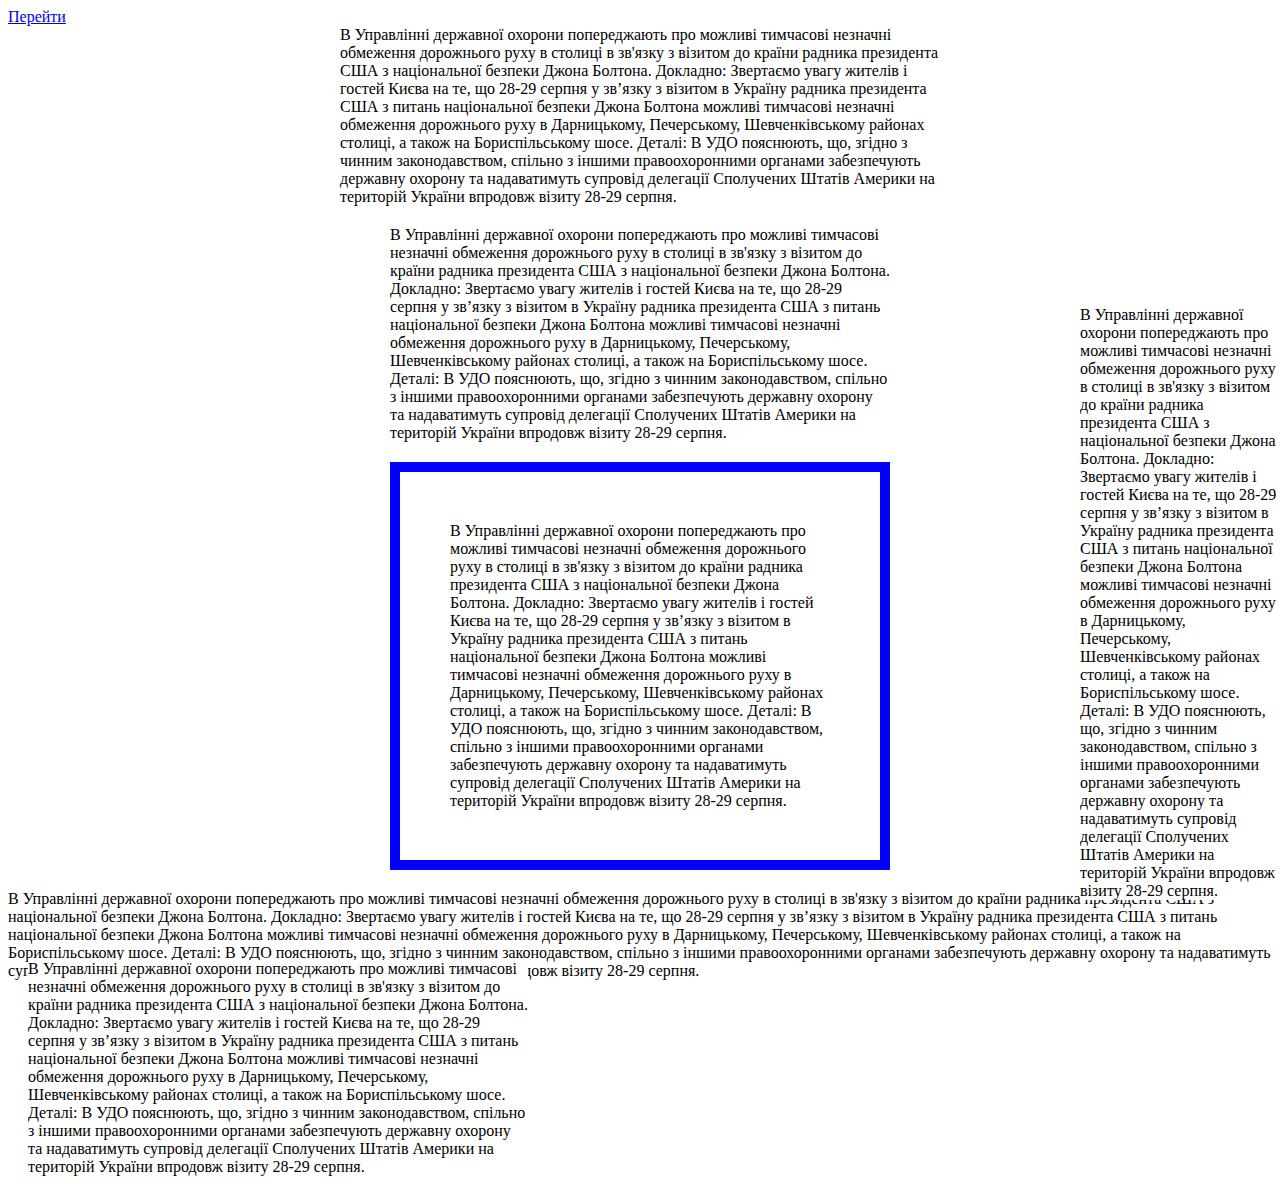
<file: index.html>
<!DOCTYPE html>
<html lang="uk">
    <head>
        <meta charset="UTF-8">
        <meta name="viewport" content="width=device-width, initial-scale=1.0">
        <meta http-equiv="X-UA-Compatible" content="ie=edge">
        <title>Layout</title>
        <link rel="stylesheet" href="css/index.css">
    </head>
    <body>
        <a href="position.html">Перейти</a>
        <div id="main">
В Управлінні державної охорони попереджають про можливі тимчасові незначні обмеження дорожнього руху в столиці в зв'язку з візитом до країни радника президента США з національної безпеки Джона Болтона.
Докладно: Звертаємо увагу жителів і гостей Києва на те, що 28-29 серпня  у зв’язку з візитом в Україну радника президента США з питань національної безпеки Джона Болтона можливі тимчасові незначні обмеження дорожнього руху в Дарницькому, Печерському, Шевченківському районах столиці, а також на Бориспільському шосе.

Деталі: В УДО пояснюють, що, згідно з чинним законодавством, спільно з іншими правоохоронними органами забезпечують державну охорону та надаватимуть супровід делегації Сполучених Штатів Америки на територій України впродовж візиту 28-29 серпня.
        </div>
        <div id="theimportant">
В Управлінні державної охорони попереджають про можливі тимчасові незначні обмеження дорожнього руху в столиці в зв'язку з візитом до країни радника президента США з національної безпеки Джона Болтона.
Докладно: Звертаємо увагу жителів і гостей Києва на те, що 28-29 серпня  у зв’язку з візитом в Україну радника президента США з питань національної безпеки Джона Болтона можливі тимчасові незначні обмеження дорожнього руху в Дарницькому, Печерському, Шевченківському районах столиці, а також на Бориспільському шосе.

Деталі: В УДО пояснюють, що, згідно з чинним законодавством, спільно з іншими правоохоронними органами забезпечують державну охорону та надаватимуть супровід делегації Сполучених Штатів Америки на територій України впродовж візиту 28-29 серпня.
        </div>
        <div id="example">
В Управлінні державної охорони попереджають про можливі тимчасові незначні обмеження дорожнього руху в столиці в зв'язку з візитом до країни радника президента США з національної безпеки Джона Болтона.
Докладно: Звертаємо увагу жителів і гостей Києва на те, що 28-29 серпня  у зв’язку з візитом в Україну радника президента США з питань національної безпеки Джона Болтона можливі тимчасові незначні обмеження дорожнього руху в Дарницькому, Печерському, Шевченківському районах столиці, а також на Бориспільському шосе.

Деталі: В УДО пояснюють, що, згідно з чинним законодавством, спільно з іншими правоохоронними органами забезпечують державну охорону та надаватимуть супровід делегації Сполучених Штатів Америки на територій України впродовж візиту 28-29 серпня.
        </div>
        <div class="relative1">
В Управлінні державної охорони попереджають про можливі тимчасові незначні обмеження дорожнього руху в столиці в зв'язку з візитом до країни радника президента США з національної безпеки Джона Болтона.
Докладно: Звертаємо увагу жителів і гостей Києва на те, що 28-29 серпня  у зв’язку з візитом в Україну радника президента США з питань національної безпеки Джона Болтона можливі тимчасові незначні обмеження дорожнього руху в Дарницькому, Печерському, Шевченківському районах столиці, а також на Бориспільському шосе.

Деталі: В УДО пояснюють, що, згідно з чинним законодавством, спільно з іншими правоохоронними органами забезпечують державну охорону та надаватимуть супровід делегації Сполучених Штатів Америки на територій України впродовж візиту 28-29 серпня.
        </div>
        <div class="relative2">
В Управлінні державної охорони попереджають про можливі тимчасові незначні обмеження дорожнього руху в столиці в зв'язку з візитом до країни радника президента США з національної безпеки Джона Болтона.
Докладно: Звертаємо увагу жителів і гостей Києва на те, що 28-29 серпня  у зв’язку з візитом в Україну радника президента США з питань національної безпеки Джона Болтона можливі тимчасові незначні обмеження дорожнього руху в Дарницькому, Печерському, Шевченківському районах столиці, а також на Бориспільському шосе.

Деталі: В УДО пояснюють, що, згідно з чинним законодавством, спільно з іншими правоохоронними органами забезпечують державну охорону та надаватимуть супровід делегації Сполучених Штатів Америки на територій України впродовж візиту 28-29 серпня.
        </div>
        <div class="fixed">
В Управлінні державної охорони попереджають про можливі тимчасові незначні обмеження дорожнього руху в столиці в зв'язку з візитом до країни радника президента США з національної безпеки Джона Болтона.
Докладно: Звертаємо увагу жителів і гостей Києва на те, що 28-29 серпня  у зв’язку з візитом в Україну радника президента США з питань національної безпеки Джона Болтона можливі тимчасові незначні обмеження дорожнього руху в Дарницькому, Печерському, Шевченківському районах столиці, а також на Бориспільському шосе.

Деталі: В УДО пояснюють, що, згідно з чинним законодавством, спільно з іншими правоохоронними органами забезпечують державну охорону та надаватимуть супровід делегації Сполучених Штатів Америки на територій України впродовж візиту 28-29 серпня.
        </div>
        </body>
</html>
</file>
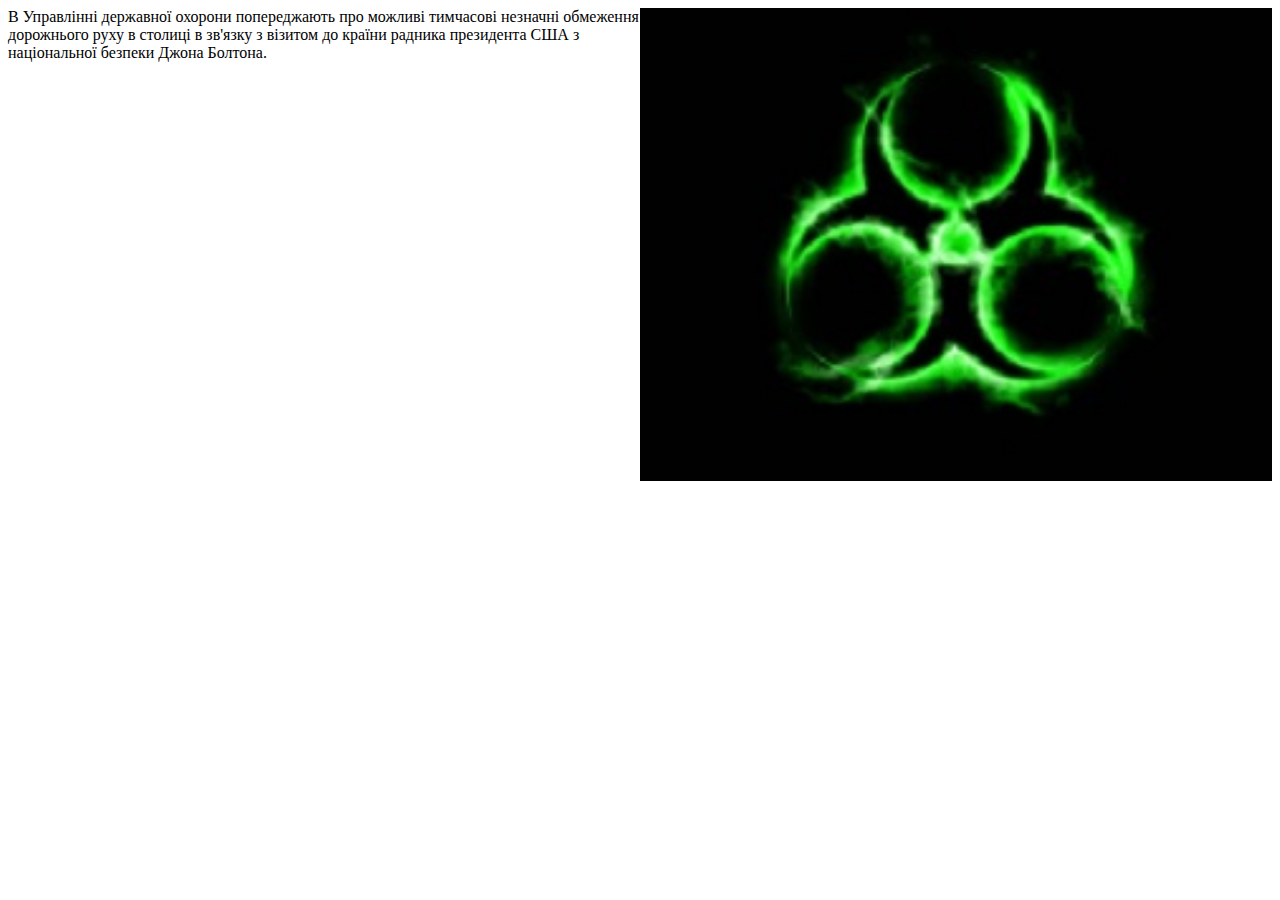
<file: position.html>
<!DOCTYPE html>
<html lang="en">
    <head>
        <meta charset="UTF-8">
        <meta name="viewport" content="width=device-width, initial-scale=1.0">
        <meta http-equiv="X-UA-Compatible" content="ie=edge">
        <title>Position</title>
        <link rel="stylesheet" href="css/position.css">
    </head>
    <body>
                <article class="clearfix">
                    <img src="img/2.jpg" alt="2">
В Управлінні державної охорони попереджають про можливі тимчасові незначні обмеження дорожнього руху в столиці в зв'язку з візитом до країни радника президента США з національної безпеки Джона Болтона.
            </article>
    </body>
</html>
</file>
<file: css/index.css>
#main {
    max-width: 600px;
    margin: auto;
}

#theimportant {
    width: 500px;
    margin: 20px auto;
    -webkit-box-sizing: border-box;
    -moz-box-sizing: border-box;
    box-sizing: border-box;
}

#example {
    width: 500px;
   margin: 20px auto;
   padding: 50px;
   border: solid blue 10px;
   -webkit-box-sizing: border-box;
   -moz-box-sizing: border-box;
   box-sizing: border-box;
}

.relative1 {
  position: relative;
}

.relative2 {
  position: relative;
  top: -20px;
  left: 20px;
  background-color: white;
  width: 500px;
}
.fixed {
  position: fixed;
  bottom: 0;
  right: 0;
  width: 200px;
  background-color: white;
}
</file>
<file: css/position.css>
article img {
  float: right;
  width: 50%;
}
</file>
